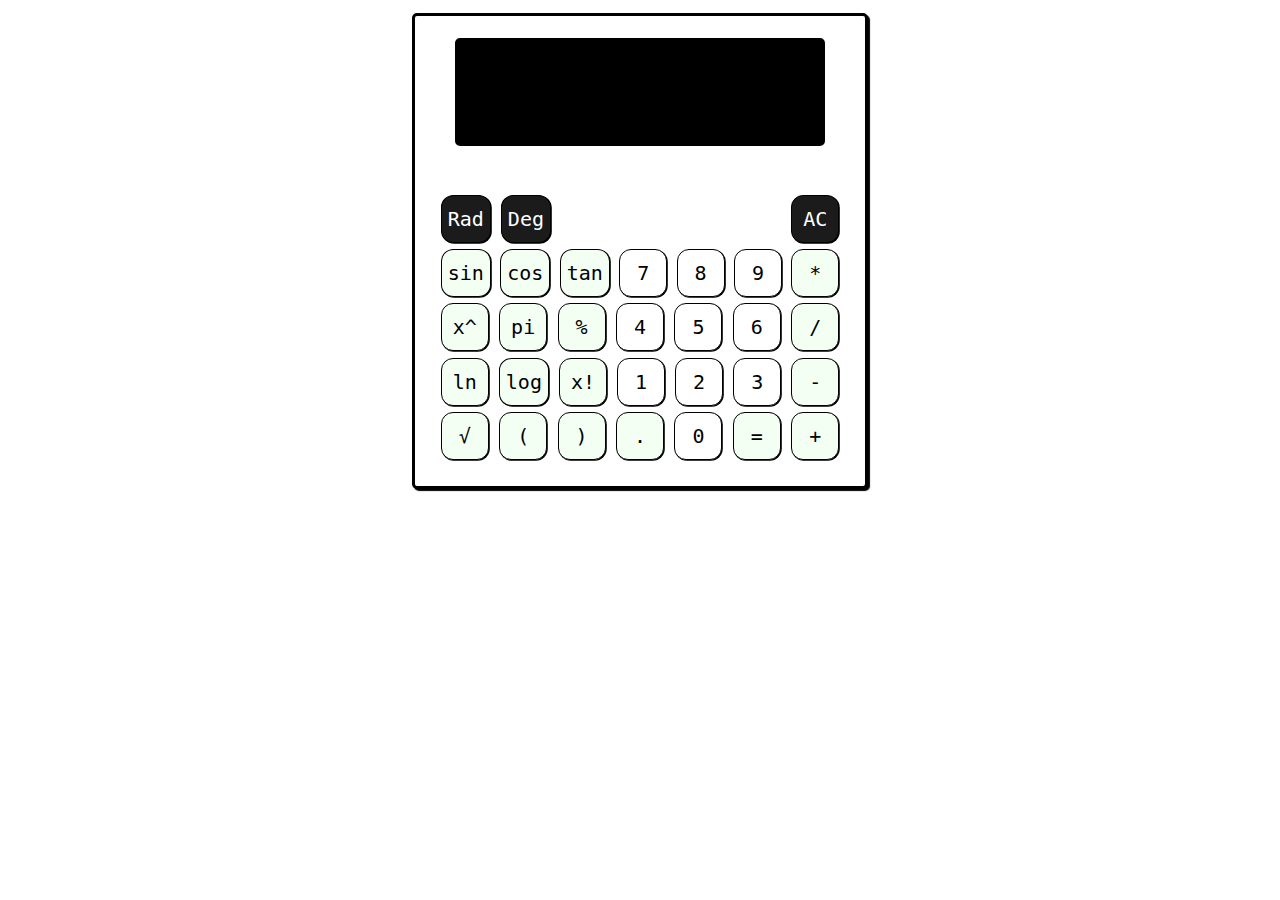
<file: Scientific_Calculator.html>
<!-- origenal : https://codepen.io/dishabansal/pen/xypOBB -->
<!DOCTYPE html>
<html lang="en">
<head>
    <meta charset="UTF-8">
    <meta name="viewport" content="width=device-width, initial-scale=1.0">
    <title>calculator</title>
    <link href="https://fonts.googleapis.com/css2?family=Dosis:wght@500&family=MuseoModerno:wght@300;400&display=swap" rel="stylesheet">


    <style>

body {
  margin: 0 auto;
  text-align: center;
  font-size: 23px;


}

.main {
  max-width: 10%;
}




.button > .over {
  text-decoration:overline;
  display: inline-block;
  position:relative;
  top: 3px;
  left: -4px;
}

.calculator {
  
    display: inline-block;
    background: white;
    margin: 1% 0;
    color: black;
    border: 3px solid #000000;
    border-radius: 5px;
    box-shadow: 2px 2px 1px 0px #000000;
    max-width: 450px;


  
}

.calculator .button {
  
    font-size: x-large;
    min-width: 2.4em;
    min-height: 2.4em;
    margin: 0.8%;
    border-radius: 25%;
    border: 0.08em solid #000;
    font-family: monospace;
    background: white;
    box-shadow: 0.04em  0.04em 0.02em 0px #000000;

}

.calculator .space {
  
    font-size: x-large;
    width: 2.4em;
    min-height: 2.4em;
    margin: 0.5%;
    border-radius: 15%;
    border: 0.08em solid #ffffff;
    background: white;


}

.calculator .accent{
   background: #f3fff3;  
}

.calculator button:hover,
#backspace:hover {
    background: #f3fff3;
  color:#000000;
  transform: scale(0.9);
  border-radius: 20%;

}

.calculator 
#clear:hover , #rad:hover  ,#deg:hover{
  background: rgb(0, 0, 0)!important;
  color:#ffffff;
  transform: scale(0.9);
  border-radius: 20%;
}

.calculator button:focus,
#clear:focus,
#backspace:focus {
  outline: none;
}

.button:active,
.button-active {
  background: rgb(0, 0, 0);
  color:#ffffff;
  transform: scale(0.8);
}

 #screen{

    border: 3px solid #000000;
    border-radius: 5px;
    width: 80%;
    height: 100px;
    margin : 5%;
    text-align: right;
    overflow: auto;
    overflow-wrap: break-word;
    font-size: 60px;
    font-family: monospace;
    background-color: #000;
    color: #fff;

}

    
#clean {
  background: rgb(27, 27, 27);
  color:#ffffff;
}
#rad {
  background: rgb(27, 27, 27);
  color:#ffffff;
}
#deg {
  background: rgb(27, 27, 27);
  color:#ffffff;
}

.rows{
    margin: 5%;
}

.calculator__row1,
.calculator__row2,
.calculator__row3,
.calculator__row4,
.calculator__row5 {
  display: flex;
  margin: 0 auto;
  justify-content: space-between;
  align-items: center;
  font-family: monospace;
}

.calculator__row5 {
  margin-bottom: 3%;
} 

.footer {

  position: absolute;
  left: 0;
  right: 0;
  bottom: 0;
}


    </style>
</head>
<body>
    <link href="https://fonts.googleapis.com/css?family=Libre+Barcode+128+Text" rel="stylesheet">
<div id="main">
		<div class="calculator">
		<input type="text" id="screen">

        <div class="rows">
            <div class="calculator__row1">
                <button class="button" id="rad">Rad</button>
                <button class="button" id="deg" >Deg</button>
                <div class="space" ></div>
                <div class="space" ></div>
                <div class="space" ></div>
                <div class="space" ></div>
                <button class="button" id="clean">AC</button>
            </div>
                <div class="calculator__row2">
                     <button class="button accent">sin</button>
                     <button class="button accent">cos</button>
                     <button class="button accent">tan</button>
                       <button class="button ">7</button>
                        <button class="button ">8</button>
                        <button class="button ">9</button>
                        <button class="button accent">*</button>
                </div>
                <div class="calculator__row3">
                    <button class="button accent">x^</button>
                    <button class="button accent">pi</button>
                    <button class="button accent">%</button>
                      <button class="button ">4</button>
                        <button class="button ">5</button>
                        <button class="button ">6</button>
                        <button class="button accent">/</button>
                </div>
                <div class="calculator__row4">
                  <button class="button accent">ln</button>
                  <button class="button accent">log</button>
                  <button class="button accent">x!</button>
                        <button class="button ">1</button>
                        <button class="button ">2</button>
                        <button class="button ">3</button>
                        <button class="button accent">-</button>
                </div>
                        <div class="calculator__row5">
                  <button class="button accent">&radic;<span class="over"></span></button>
                  <button class="button accent">(</button>
                  <button class="button accent">)</button>
                        <button class="button accent">.</button>
                  <button class="button ">0</button>
                        <button class="button accent">=</button>
                        <button class="button accent">+</button>
            </div>

        </div>


</div>
</div>

	
		
	
</body>

<script>
var display = document.getElementById("screen");
var buttons = document.getElementsByClassName("button");
  
  Array.prototype.forEach.call(buttons, function(button) {
  button.addEventListener("click", function() {
    if (button.textContent != "=" && 
    button.textContent != "AC" && 
    button.textContent != "*" && 
    button.textContent != "/" && 
    button.textContent != "√" && 
    button.textContent != "+" && 
    button.textContent != "%" && 
    button.textContent != "=" && 
    button.textContent != "-" && 
    button.textContent != "sin" && 
    button.textContent != "cos" && 
    button.textContent != "tan" && 
    button.textContent != "log" && 
    button.textContent != "ln" && 
    button.textContent != "x^" && 
    button.textContent != "x!" && 
    button.textContent != "pi" && 
    button.textContent != "Rad" 
    && button.textContent != "Deg") {
      display.value += button.textContent;
    } else if (button.textContent === "=") {
      equals();
    } else if (button.textContent === "AC") {
      clear();
    } else if (button.textContent === "*") {
      multiply();
    } else if (button.textContent === "/") {
      divide();
    } else if (button.textContent === "+") {
      plus();
      } else if (button.textContent === "-") {
      Minus();
    } else if (button.textContent === "%") {
      percent();
    } else if (button.textContent === "pi") {
      pi();
    } else if (button.textContent === "√") {
      squareRoot();
    } else if (button.textContent === "sin") {
      sin();
    } else if (button.textContent === "cos") {
      cos();
    } else if (button.textContent === "tan") {
      tan();
    } else if (button.textContent === "log") {
      log();
    } else if (button.textContent === "ln") {
      ln();
    } else if (button.textContent === "x^") {
      exponent();
    } else if (button.textContent === "x!") {
      factorial();
    } else if (button.textContent === "Rad") {
      radians();
    } else if (button.textContent === "Deg") {
      degrees();
    }
  });
});


function syntaxError() {
  if (eval(display.value) == SyntaxError || eval(display.value) == ReferenceError || eval(display.value) == TypeError) {
    display.value == "Syntax Error";
  }
}


function equals() {
  if ((display.value).indexOf("^") > -1) {
    var base = (display.value).slice(0, (display.value).indexOf("^"));
    var exponent = (display.value).slice((display.value).indexOf("^") + 1);
    display.value = eval("Math.pow(" + base + "," + exponent + ")");
  } else {
    display.value = eval(display.value)
    checkLength()
    syntaxError()
  }
}

function clear() {
  display.value = "";
}


function multiply() {
  display.value += "*";
}

function divide() {
  display.value +=  "/";
}
function plus() {
  display.value +=  "+";
}

function Minus() {
  display.value +=  "-";
}

function factorial() {
  var number = 1;
  if (display.value === 0) {
    display.value = "1";
  } else if (display.value < 0) {
    display.value = "undefined";
  } else {
    var number = 1;
    for (var i = display.value; i > 0; i--) {
      number *=  i;
    }
    display.value = number;
  }
}

function pi() {
  display.value = (display.value * Math.PI);
}

function square() {
  display.value = eval(display.value * display.value);
}

function squareRoot() {
  display.value = Math.sqrt(display.value);
}

function percent() {
  display.value = display.value / 100;
}

function sin() {
  display.value = Math.sin(display.value);
}

	
function cos() {
  display.value = Math.cos(display.value);
}

function tan() {
  display.value = Math.tan(display.value);
}

function log() {
  display.value = Math.log10(display.value);
}

function ln() {
  display.value = Math.log(display.value);
}

function exponent() {
  display.value += "^";
}


function radians() {
  display.value = display.value * (Math.PI / 180);
}

function degrees() {
  display.value = display.value * (180 / Math.PI);
}

</script>

</html>
</file>
